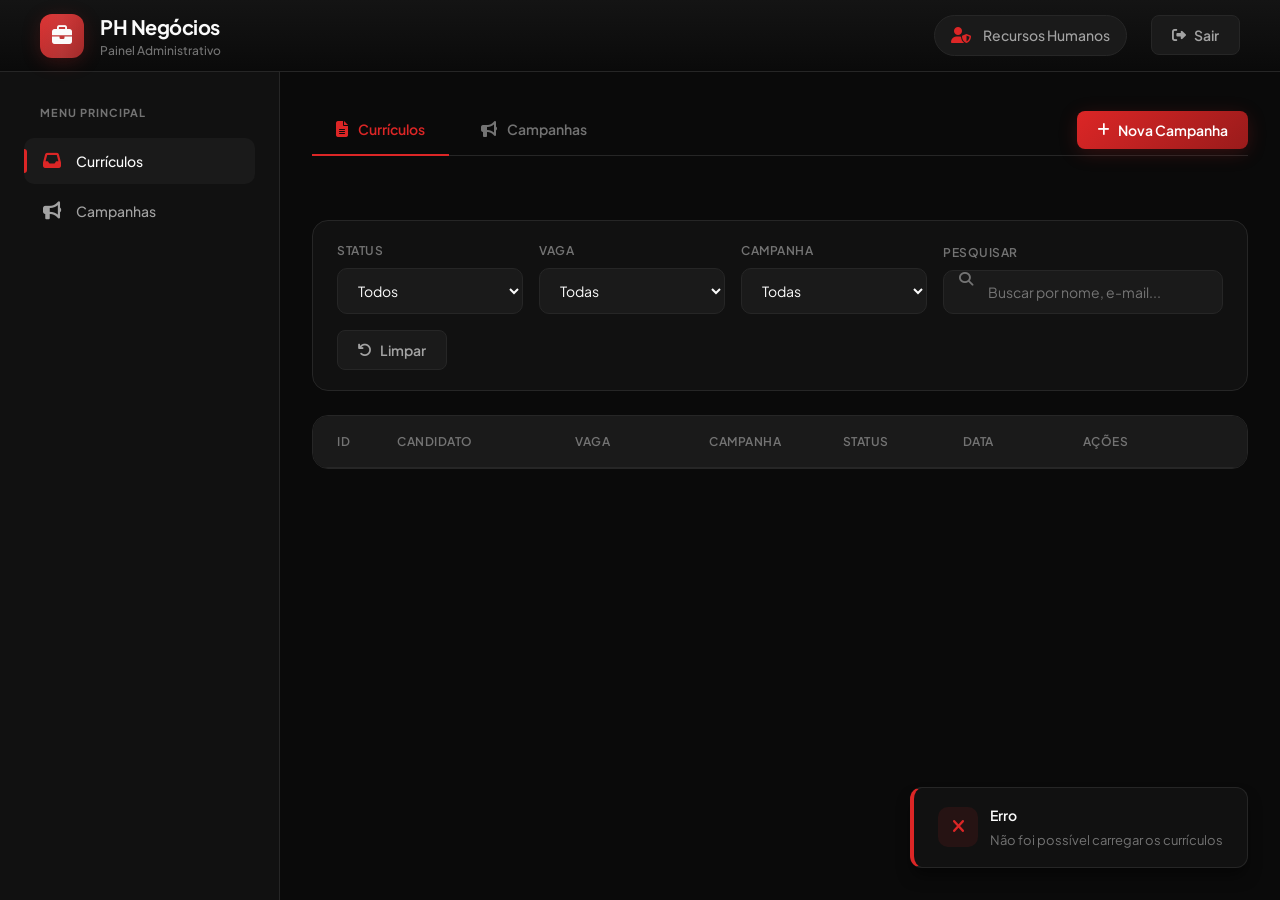
<file: admin.html>
<!DOCTYPE html>
<html lang="pt-BR">
<head>
    <meta charset="UTF-8">
    <meta name="viewport" content="width=device-width, initial-scale=1.0">
    <title>Painel Admin - Currículos PH Negócios</title>
    <link rel="stylesheet" href="https://cdnjs.cloudflare.com/ajax/libs/font-awesome/6.4.0/css/all.min.css">
    <link href="https://fonts.googleapis.com/css2?family=Plus+Jakarta+Sans:wght@400;500;600;700;800&display=swap" rel="stylesheet">
    <style>
        * {
            margin: 0;
            padding: 0;
            box-sizing: border-box;
        }

        :root {
            --primary-red: #DC2626;
            --primary-red-hover: #B91C1C;
            --primary-red-glow: rgba(220, 38, 38, 0.3);
            --bg-dark: #0A0A0A;
            --bg-card: #111111;
            --bg-elevated: #1A1A1A;
            --border-subtle: #262626;
            --border-hover: #404040;
            --text-primary: #FAFAFA;
            --text-secondary: #A3A3A3;
            --text-muted: #737373;
            --success: #22C55E;
            --warning: #F59E0B;
            --info: #3B82F6;
            --gradient-red: linear-gradient(135deg, #DC2626 0%, #991B1B 100%);
            --gradient-dark: linear-gradient(180deg, #141414 0%, #0A0A0A 100%);
            --shadow-sm: 0 1px 2px 0 rgba(0, 0, 0, 0.3);
            --shadow-md: 0 4px 6px -1px rgba(0, 0, 0, 0.4);
            --shadow-lg: 0 10px 15px -3px rgba(0, 0, 0, 0.5);
            --shadow-red: 0 4px 20px -2px rgba(220, 38, 38, 0.25);
        }

        body {
            font-family: 'Plus Jakarta Sans', -apple-system, BlinkMacSystemFont, sans-serif;
            background: var(--bg-dark);
            color: var(--text-primary);
            min-height: 100vh;
            line-height: 1.6;
            -webkit-font-smoothing: antialiased;
        }

        /* Header Premium */
        .admin-header {
            background: var(--gradient-dark);
            padding: 0 40px;
            height: 72px;
            display: flex;
            justify-content: space-between;
            align-items: center;
            border-bottom: 1px solid var(--border-subtle);
            position: sticky;
            top: 0;
            z-index: 100;
            backdrop-filter: blur(20px);
        }

        .brand {
            display: flex;
            align-items: center;
            gap: 16px;
        }

        .brand-icon {
            width: 44px;
            height: 44px;
            background: var(--gradient-red);
            border-radius: 12px;
            display: flex;
            align-items: center;
            justify-content: center;
            font-size: 20px;
            box-shadow: var(--shadow-red);
            position: relative;
            overflow: hidden;
        }

        .brand-icon::after {
            content: '';
            position: absolute;
            top: -50%;
            left: -50%;
            width: 200%;
            height: 200%;
            background: linear-gradient(45deg, transparent, rgba(255,255,255,0.1), transparent);
            transform: rotate(45deg);
            animation: shimmer 3s infinite;
        }

        @keyframes shimmer {
            0% { transform: translateX(-100%) rotate(45deg); }
            100% { transform: translateX(100%) rotate(45deg); }
        }

        .brand h1 {
            font-size: 20px;
            font-weight: 700;
            letter-spacing: -0.5px;
            color: var(--text-primary);
        }

        .brand span {
            display: block;
            font-size: 12px;
            color: var(--text-muted);
            font-weight: 500;
            margin-top: -2px;
        }

        .user-info {
            display: flex;
            align-items: center;
            gap: 24px;
        }

        .user-badge {
            display: flex;
            align-items: center;
            gap: 12px;
            padding: 8px 16px;
            background: var(--bg-elevated);
            border-radius: 100px;
            border: 1px solid var(--border-subtle);
            font-size: 14px;
            font-weight: 500;
            color: var(--text-secondary);
        }

        .user-badge i {
            color: var(--primary-red);
            font-size: 16px;
        }

        /* Botões Premium */
        .btn {
            padding: 10px 20px;
            border-radius: 8px;
            border: none;
            font-weight: 600;
            font-size: 14px;
            cursor: pointer;
            display: inline-flex;
            align-items: center;
            gap: 8px;
            transition: all 0.2s cubic-bezier(0.4, 0, 0.2, 1);
            font-family: inherit;
        }

        .btn-primary {
            background: var(--gradient-red);
            color: white;
            box-shadow: var(--shadow-red);
            position: relative;
            overflow: hidden;
        }

        .btn-primary::before {
            content: '';
            position: absolute;
            top: 0;
            left: -100%;
            width: 100%;
            height: 100%;
            background: linear-gradient(90deg, transparent, rgba(255,255,255,0.2), transparent);
            transition: left 0.5s;
        }

        .btn-primary:hover {
            transform: translateY(-2px);
            box-shadow: 0 8px 25px -5px rgba(220, 38, 38, 0.4);
        }

        .btn-primary:hover::before {
            left: 100%;
        }

        .btn-secondary {
            background: var(--bg-elevated);
            color: var(--text-secondary);
            border: 1px solid var(--border-subtle);
        }

        .btn-secondary:hover {
            background: var(--border-hover);
            color: var(--text-primary);
            border-color: var(--border-hover);
        }

        .btn-ghost {
            background: transparent;
            color: var(--text-secondary);
            border: 1px solid transparent;
        }

        .btn-ghost:hover {
            background: var(--bg-elevated);
            color: var(--text-primary);
        }

        /* Layout Principal */
        .admin-container {
            display: flex;
            min-height: calc(100vh - 72px);
        }

        /* Sidebar Minimalista */
        .sidebar {
            width: 280px;
            background: var(--bg-card);
            border-right: 1px solid var(--border-subtle);
            padding: 32px 24px;
            display: flex;
            flex-direction: column;
        }

        .nav-section {
            margin-bottom: 32px;
        }

        .nav-section-title {
            font-size: 11px;
            font-weight: 700;
            text-transform: uppercase;
            letter-spacing: 1px;
            color: var(--text-muted);
            margin-bottom: 16px;
            padding-left: 16px;
        }

        .nav-menu {
            list-style: none;
            display: flex;
            flex-direction: column;
            gap: 4px;
        }

        .nav-menu a {
            color: var(--text-secondary);
            text-decoration: none;
            padding: 12px 16px;
            border-radius: 10px;
            display: flex;
            align-items: center;
            gap: 12px;
            font-weight: 500;
            font-size: 14px;
            transition: all 0.2s;
            position: relative;
        }

        .nav-menu a::before {
            content: '';
            position: absolute;
            left: 0;
            top: 50%;
            transform: translateY(-50%);
            width: 3px;
            height: 0;
            background: var(--primary-red);
            border-radius: 0 4px 4px 0;
            transition: height 0.2s;
        }

        .nav-menu a:hover,
        .nav-menu a.active {
            background: var(--bg-elevated);
            color: var(--text-primary);
        }

        .nav-menu a.active::before {
            height: 24px;
        }

        .nav-menu a.active i {
            color: var(--primary-red);
        }

        .nav-menu i {
            font-size: 18px;
            width: 24px;
            text-align: center;
            transition: color 0.2s;
        }

        /* Conteúdo Principal */
        .main-content {
            flex: 1;
            padding: 32px;
            overflow-y: auto;
            background: var(--bg-dark);
        }

        /* Abas Premium */
        .tab-navigation {
            display: flex;
            align-items: center;
            justify-content: space-between;
            margin-bottom: 32px;
            padding-bottom: 0;
            border-bottom: 1px solid var(--border-subtle);
        }

        .tab-group {
            display: flex;
            gap: 8px;
        }

        .tab-btn {
            padding: 16px 24px;
            background: transparent;
            color: var(--text-muted);
            border: none;
            border-bottom: 2px solid transparent;
            cursor: pointer;
            font-weight: 600;
            font-size: 14px;
            display: flex;
            align-items: center;
            gap: 10px;
            transition: all 0.2s;
            position: relative;
            margin-bottom: -1px;
            font-family: inherit;
        }

        .tab-btn:hover {
            color: var(--text-secondary);
        }

        .tab-btn.active {
            color: var(--primary-red);
            border-bottom-color: var(--primary-red);
        }

        .tab-btn i {
            font-size: 16px;
        }

        .tab-actions {
            display: flex;
            gap: 12px;
        }

        .tab-content {
            display: none;
            animation: fadeIn 0.3s ease;
        }

        .tab-content.active {
            display: block;
        }

        @keyframes fadeIn {
            from { opacity: 0; transform: translateY(10px); }
            to { opacity: 1; transform: translateY(0); }
        }

        /* Cards de Estatísticas */
        .stats-grid {
            display: grid;
            grid-template-columns: repeat(auto-fit, minmax(240px, 1fr));
            gap: 24px;
            margin-bottom: 32px;
        }

        .stat-card {
            background: var(--bg-card);
            border-radius: 16px;
            padding: 24px;
            border: 1px solid var(--border-subtle);
            transition: all 0.3s cubic-bezier(0.4, 0, 0.2, 1);
            position: relative;
            overflow: hidden;
        }

        .stat-card::before {
            content: '';
            position: absolute;
            top: 0;
            left: 0;
            width: 100%;
            height: 3px;
            background: var(--gradient-red);
            transform: scaleX(0);
            transform-origin: left;
            transition: transform 0.3s;
        }

        .stat-card:hover {
            transform: translateY(-4px);
            border-color: var(--border-hover);
            box-shadow: var(--shadow-lg);
        }

        .stat-card:hover::before {
            transform: scaleX(1);
        }

        .stat-header {
            display: flex;
            justify-content: space-between;
            align-items: flex-start;
            margin-bottom: 16px;
        }

        .stat-icon {
            width: 48px;
            height: 48px;
            border-radius: 12px;
            display: flex;
            align-items: center;
            justify-content: center;
            font-size: 20px;
            background: var(--bg-elevated);
            border: 1px solid var(--border-subtle);
            transition: all 0.3s;
        }

        .stat-card:hover .stat-icon {
            background: var(--primary-red);
            border-color: var(--primary-red);
            color: white;
            transform: scale(1.1);
        }

        .stat-trend {
            font-size: 12px;
            font-weight: 600;
            padding: 4px 8px;
            border-radius: 20px;
            background: rgba(34, 197, 94, 0.1);
            color: var(--success);
        }

        .stat-trend.negative {
            background: rgba(220, 38, 38, 0.1);
            color: var(--primary-red);
        }

        .stat-info h3 {
            font-size: 32px;
            font-weight: 800;
            letter-spacing: -1px;
            margin-bottom: 4px;
            color: var(--text-primary);
        }

        .stat-info p {
            color: var(--text-muted);
            font-size: 14px;
            font-weight: 500;
        }

        /* Barra de Filtros */
        .filters-bar {
            background: var(--bg-card);
            padding: 20px 24px;
            border-radius: 16px;
            margin-bottom: 24px;
            border: 1px solid var(--border-subtle);
            display: flex;
            gap: 16px;
            flex-wrap: wrap;
            align-items: flex-end;
        }

        .filter-group {
            flex: 1;
            min-width: 160px;
        }

        .filter-group label {
            display: block;
            margin-bottom: 8px;
            color: var(--text-muted);
            font-size: 12px;
            font-weight: 600;
            text-transform: uppercase;
            letter-spacing: 0.5px;
        }

        .filter-group select,
        .filter-group input {
            width: 100%;
            padding: 12px 16px;
            background: var(--bg-elevated);
            border: 1px solid var(--border-subtle);
            border-radius: 10px;
            color: var(--text-primary);
            font-size: 14px;
            font-family: inherit;
            transition: all 0.2s;
        }

        .filter-group select:focus,
        .filter-group input:focus {
            outline: none;
            border-color: var(--primary-red);
            box-shadow: 0 0 0 3px var(--primary-red-glow);
        }

        .search-box {
            min-width: 280px;
            position: relative;
        }

        .search-box input {
            padding-left: 44px;
        }

        .search-box::before {
            content: '\f002';
            font-family: 'Font Awesome 6 Free';
            font-weight: 900;
            position: absolute;
            left: 16px;
            top: 50%;
            transform: translateY(-50%);
            color: var(--text-muted);
            font-size: 14px;
            pointer-events: none;
        }

        /* Tabela Premium */
        .table-container {
            background: var(--bg-card);
            border-radius: 16px;
            border: 1px solid var(--border-subtle);
            overflow: hidden;
        }

        .table-header {
            display: grid;
            grid-template-columns: 60px 2fr 1.5fr 1.5fr 120px 120px 140px;
            padding: 16px 24px;
            background: var(--bg-elevated);
            border-bottom: 1px solid var(--border-subtle);
            font-weight: 600;
            font-size: 12px;
            text-transform: uppercase;
            letter-spacing: 0.5px;
            color: var(--text-muted);
        }

        .table-row {
            display: grid;
            grid-template-columns: 60px 2fr 1.5fr 1.5fr 120px 120px 140px;
            padding: 20px 24px;
            border-bottom: 1px solid var(--border-subtle);
            align-items: center;
            transition: all 0.2s;
        }

        .table-row:hover {
            background: rgba(220, 38, 38, 0.02);
        }

        .table-row:last-child {
            border-bottom: none;
        }

        .col-id {
            font-weight: 700;
            color: var(--text-muted);
            font-size: 14px;
        }

        .col-candidate {
            display: flex;
            flex-direction: column;
            gap: 4px;
        }

        .col-candidate strong {
            color: var(--text-primary);
            font-weight: 600;
            font-size: 15px;
        }

        .col-candidate small {
            color: var(--text-muted);
            font-size: 13px;
        }

        .col-candidate .meta {
            display: flex;
            gap: 12px;
            margin-top: 4px;
        }

        .col-candidate .meta span {
            font-size: 12px;
            color: var(--text-muted);
            display: flex;
            align-items: center;
            gap: 4px;
        }

        /* Badges de Status */
        .status-badge {
            padding: 6px 12px;
            border-radius: 20px;
            font-size: 12px;
            font-weight: 700;
            text-align: center;
            display: inline-flex;
            align-items: center;
            gap: 6px;
            border: 1px solid transparent;
            cursor: pointer;
            transition: all 0.2s;
        }

        .status-badge::before {
            content: '';
            width: 6px;
            height: 6px;
            border-radius: 50%;
            background: currentColor;
        }

        .status-badge:hover {
            transform: scale(1.05);
        }

        .status-pendente {
            background: rgba(245, 158, 11, 0.1);
            color: var(--warning);
            border-color: rgba(245, 158, 11, 0.2);
        }

        .status-lido {
            background: rgba(59, 130, 246, 0.1);
            color: var(--info);
            border-color: rgba(59, 130, 246, 0.2);
        }

        .status-contratado {
            background: rgba(34, 197, 94, 0.1);
            color: var(--success);
            border-color: rgba(34, 197, 94, 0.2);
        }

        .status-descartado {
            background: rgba(220, 38, 38, 0.1);
            color: var(--primary-red);
            border-color: rgba(220, 38, 38, 0.2);
        }

        .status-badge.ativa {
            background: rgba(34, 197, 94, 0.1);
            color: var(--success);
            border-color: rgba(34, 197, 94, 0.2);
        }

        .status-badge.inativa {
            background: rgba(115, 115, 115, 0.1);
            color: var(--text-muted);
            border-color: rgba(115, 115, 115, 0.2);
        }

        .status-badge.expirada {
            background: rgba(245, 158, 11, 0.1);
            color: var(--warning);
            border-color: rgba(245, 158, 11, 0.2);
        }

        /* Ações na Tabela */
        .actions {
            display: flex;
            gap: 8px;
        }

        .action-btn {
            width: 36px;
            height: 36px;
            border-radius: 10px;
            border: 1px solid var(--border-subtle);
            background: var(--bg-elevated);
            color: var(--text-secondary);
            cursor: pointer;
            display: flex;
            align-items: center;
            justify-content: center;
            transition: all 0.2s;
            font-size: 14px;
        }

        .action-btn:hover {
            transform: translateY(-2px);
            border-color: currentColor;
        }

        .action-btn.view:hover {
            background: rgba(59, 130, 246, 0.1);
            color: var(--info);
            border-color: var(--info);
        }

        .action-btn.edit:hover {
            background: rgba(245, 158, 11, 0.1);
            color: var(--warning);
            border-color: var(--warning);
        }

        .action-btn.delete:hover {
            background: rgba(220, 38, 38, 0.1);
            color: var(--primary-red);
            border-color: var(--primary-red);
        }

        /* Paginação */
        .pagination {
            display: flex;
            justify-content: center;
            gap: 8px;
            margin-top: 32px;
        }

        .page-btn {
            min-width: 40px;
            height: 40px;
            padding: 0 12px;
            background: var(--bg-card);
            border: 1px solid var(--border-subtle);
            color: var(--text-secondary);
            border-radius: 10px;
            cursor: pointer;
            font-weight: 600;
            font-size: 14px;
            display: flex;
            align-items: center;
            justify-content: center;
            transition: all 0.2s;
        }

        .page-btn:hover:not(.disabled):not(.active) {
            background: var(--bg-elevated);
            color: var(--text-primary);
            border-color: var(--border-hover);
            transform: translateY(-2px);
        }

        .page-btn.active {
            background: var(--gradient-red);
            border-color: var(--primary-red);
            color: white;
            box-shadow: var(--shadow-red);
        }

        .page-btn.disabled {
            opacity: 0.4;
            cursor: not-allowed;
        }

        /* Modal Premium */
        .modal-overlay {
            display: none;
            position: fixed;
            top: 0;
            left: 0;
            width: 100%;
            height: 100%;
            background: rgba(0, 0, 0, 0.8);
            backdrop-filter: blur(8px);
            z-index: 1000;
            align-items: center;
            justify-content: center;
            padding: 20px;
            opacity: 0;
            transition: opacity 0.3s;
        }

        .modal-overlay.active {
            display: flex;
            opacity: 1;
        }

        .modal-content {
            background: var(--bg-card);
            border-radius: 20px;
            width: 100%;
            max-width: 800px;
            max-height: 90vh;
            overflow-y: auto;
            border: 1px solid var(--border-subtle);
            box-shadow: 0 25px 50px -12px rgba(0, 0, 0, 0.7);
            transform: scale(0.95);
            transition: transform 0.3s;
        }

        .modal-overlay.active .modal-content {
            transform: scale(1);
        }

        .modal-header {
            padding: 24px 32px;
            border-bottom: 1px solid var(--border-subtle);
            display: flex;
            justify-content: space-between;
            align-items: center;
            background: var(--bg-elevated);
        }

        .modal-header h2 {
            display: flex;
            align-items: center;
            gap: 12px;
            font-size: 20px;
            font-weight: 700;
        }

        .modal-header h2 i {
            color: var(--primary-red);
            font-size: 24px;
        }

        .close-modal {
            width: 40px;
            height: 40px;
            border-radius: 10px;
            border: 1px solid var(--border-subtle);
            background: var(--bg-card);
            color: var(--text-muted);
            font-size: 20px;
            cursor: pointer;
            display: flex;
            align-items: center;
            justify-content: center;
            transition: all 0.2s;
        }

        .close-modal:hover {
            background: var(--primary-red);
            border-color: var(--primary-red);
            color: white;
            transform: rotate(90deg);
        }

        .modal-body {
            padding: 32px;
        }

        .modal-footer {
            padding: 24px 32px;
            border-top: 1px solid var(--border-subtle);
            display: flex;
            justify-content: flex-end;
            gap: 12px;
            background: var(--bg-elevated);
        }

        /* Detalhes do Currículo no Modal */
        .candidate-profile {
            display: flex;
            gap: 24px;
            margin-bottom: 32px;
            padding-bottom: 24px;
            border-bottom: 1px solid var(--border-subtle);
        }

        .candidate-avatar {
            width: 80px;
            height: 80px;
            border-radius: 20px;
            background: var(--gradient-red);
            display: flex;
            align-items: center;
            justify-content: center;
            font-size: 32px;
            font-weight: 700;
            color: white;
            flex-shrink: 0;
            box-shadow: var(--shadow-red);
        }

        .candidate-header-info {
            flex: 1;
        }

        .candidate-header-info h3 {
            font-size: 24px;
            font-weight: 700;
            margin-bottom: 8px;
            color: var(--text-primary);
        }

        .candidate-meta {
            display: flex;
            flex-wrap: wrap;
            gap: 16px;
            color: var(--text-muted);
            font-size: 14px;
        }

        .candidate-meta span {
            display: flex;
            align-items: center;
            gap: 6px;
        }

        .candidate-meta i {
            color: var(--primary-red);
        }

        .info-grid {
            display: grid;
            grid-template-columns: repeat(2, 1fr);
            gap: 24px;
        }

        .info-section {
            background: var(--bg-elevated);
            padding: 20px;
            border-radius: 12px;
            border: 1px solid var(--border-subtle);
        }

        .info-section.full-width {
            grid-column: 1 / -1;
        }

        .info-section h4 {
            font-size: 12px;
            font-weight: 700;
            text-transform: uppercase;
            letter-spacing: 1px;
            color: var(--primary-red);
            margin-bottom: 12px;
            display: flex;
            align-items: center;
            gap: 8px;
        }

        .info-section p {
            color: var(--text-secondary);
            line-height: 1.8;
            font-size: 14px;
        }

        .btn-download {
            background: var(--info);
            color: white;
            padding: 12px 24px;
            border-radius: 10px;
            text-decoration: none;
            display: inline-flex;
            align-items: center;
            gap: 10px;
            font-weight: 600;
            transition: all 0.2s;
            box-shadow: 0 4px 6px -1px rgba(59, 130, 246, 0.2);
            border: none;
            cursor: pointer;
            font-family: inherit;
            font-size: 14px;
        }

        .btn-download:hover {
            transform: translateY(-2px);
            box-shadow: 0 10px 15px -3px rgba(59, 130, 246, 0.3);
        }

        .btn-email {
            background: var(--success);
            color: white;
            padding: 12px 24px;
            border-radius: 10px;
            text-decoration: none;
            display: inline-flex;
            align-items: center;
            gap: 10px;
            font-weight: 600;
            transition: all 0.2s;
            box-shadow: 0 4px 6px -1px rgba(34, 197, 94, 0.2);
        }

        .btn-email:hover {
            transform: translateY(-2px);
            box-shadow: 0 10px 15px -3px rgba(34, 197, 94, 0.3);
        }

        /* Modal Campanha */
        .modal-campanha .modal-content {
            max-width: 600px;
        }

        .form-grid {
            display: grid;
            grid-template-columns: 1fr 1fr;
            gap: 20px;
        }

        .form-group {
            display: flex;
            flex-direction: column;
            gap: 8px;
        }

        .form-group.full-width {
            grid-column: 1 / -1;
        }

        .form-group label {
            font-size: 12px;
            font-weight: 700;
            text-transform: uppercase;
            letter-spacing: 0.5px;
            color: var(--text-muted);
        }

        .form-group input,
        .form-group textarea,
        .form-group select {
            padding: 14px 16px;
            background: var(--bg-dark);
            border: 1px solid var(--border-subtle);
            border-radius: 10px;
            color: var(--text-primary);
            font-size: 15px;
            font-family: inherit;
            transition: all 0.2s;
        }

        .form-group input:focus,
        .form-group textarea:focus,
        .form-group select:focus {
            outline: none;
            border-color: var(--primary-red);
            box-shadow: 0 0 0 3px var(--primary-red-glow);
        }

        .form-group textarea {
            min-height: 120px;
            resize: vertical;
        }

        /* Campanha Actions */
        .campanha-actions {
            display: flex;
            gap: 8px;
        }

        .campanha-btn {
            width: 36px;
            height: 36px;
            border-radius: 10px;
            border: 1px solid var(--border-subtle);
            background: var(--bg-elevated);
            color: var(--text-secondary);
            cursor: pointer;
            display: flex;
            align-items: center;
            justify-content: center;
            transition: all 0.2s;
        }

        .campanha-btn:hover {
            transform: translateY(-2px);
        }

        .campanha-btn.view:hover {
            background: rgba(59, 130, 246, 0.1);
            color: var(--info);
            border-color: var(--info);
        }

        .campanha-btn.edit:hover {
            background: rgba(245, 158, 11, 0.1);
            color: var(--warning);
            border-color: var(--warning);
        }

        .campanha-btn.toggle:hover {
            background: rgba(34, 197, 94, 0.1);
            color: var(--success);
            border-color: var(--success);
        }

        .campanha-btn.delete:hover {
            background: rgba(220, 38, 38, 0.1);
            color: var(--primary-red);
            border-color: var(--primary-red);
        }

        /* Empty State */
        .empty-state {
            padding: 60px 40px;
            text-align: center;
            color: var(--text-muted);
        }

        .empty-state i {
            font-size: 64px;
            margin-bottom: 24px;
            opacity: 0.3;
        }

        .empty-state h3 {
            font-size: 18px;
            color: var(--text-secondary);
            margin-bottom: 8px;
        }

        /* NOVO: Modal de Status Premium */
        .status-modal-overlay {
            display: none;
            position: fixed;
            top: 0;
            left: 0;
            width: 100%;
            height: 100%;
            background: rgba(0, 0, 0, 0.8);
            backdrop-filter: blur(8px);
            z-index: 2000;
            align-items: center;
            justify-content: center;
            padding: 20px;
            opacity: 0;
            transition: opacity 0.3s;
        }

        .status-modal-overlay.active {
            display: flex;
            opacity: 1;
        }

        .status-modal-content {
            background: var(--bg-card);
            border-radius: 24px;
            width: 100%;
            max-width: 480px;
            border: 1px solid var(--border-subtle);
            box-shadow: 0 25px 50px -12px rgba(0, 0, 0, 0.7);
            transform: scale(0.9);
            transition: transform 0.3s;
            overflow: hidden;
        }

        .status-modal-overlay.active .status-modal-content {
            transform: scale(1);
        }

        .status-modal-header {
            padding: 32px 32px 24px;
            text-align: center;
            background: var(--bg-elevated);
            border-bottom: 1px solid var(--border-subtle);
        }

        .status-modal-header h3 {
            font-size: 20px;
            font-weight: 700;
            color: var(--text-primary);
            margin-bottom: 8px;
        }

        .status-modal-header p {
            color: var(--text-muted);
            font-size: 14px;
        }

        .status-options {
            padding: 24px;
            display: flex;
            flex-direction: column;
            gap: 12px;
        }

        .status-option {
            display: flex;
            align-items: center;
            gap: 16px;
            padding: 20px;
            background: var(--bg-elevated);
            border: 2px solid var(--border-subtle);
            border-radius: 16px;
            cursor: pointer;
            transition: all 0.3s;
        }

        .status-option:hover {
            border-color: var(--border-hover);
            transform: translateX(8px);
        }

        .status-option.selected {
            border-color: var(--primary-red);
            background: rgba(220, 38, 38, 0.05);
        }

        .status-option-icon {
            width: 48px;
            height: 48px;
            border-radius: 12px;
            display: flex;
            align-items: center;
            justify-content: center;
            font-size: 20px;
            transition: all 0.3s;
        }

        .status-option-pendente .status-option-icon {
            background: rgba(245, 158, 11, 0.1);
            color: var(--warning);
        }

        .status-option-lido .status-option-icon {
            background: rgba(59, 130, 246, 0.1);
            color: var(--info);
        }

        .status-option-contratado .status-option-icon {
            background: rgba(34, 197, 94, 0.1);
            color: var(--success);
        }

        .status-option-descartado .status-option-icon {
            background: rgba(220, 38, 38, 0.1);
            color: var(--primary-red);
        }

        .status-option-info {
            flex: 1;
        }

        .status-option-info h4 {
            font-size: 16px;
            font-weight: 600;
            color: var(--text-primary);
            margin-bottom: 4px;
        }

        .status-option-info p {
            font-size: 13px;
            color: var(--text-muted);
        }

        .status-option-check {
            width: 24px;
            height: 24px;
            border-radius: 50%;
            border: 2px solid var(--border-hover);
            display: flex;
            align-items: center;
            justify-content: center;
            color: transparent;
            transition: all 0.3s;
        }

        .status-option.selected .status-option-check {
            background: var(--primary-red);
            border-color: var(--primary-red);
            color: white;
        }

        .status-modal-footer {
            padding: 24px 32px;
            display: flex;
            gap: 12px;
            border-top: 1px solid var(--border-subtle);
            background: var(--bg-elevated);
        }

        .status-modal-footer .btn {
            flex: 1;
            justify-content: center;
        }

        /* Toast Notification */
        .toast {
            position: fixed;
            bottom: 32px;
            right: 32px;
            background: var(--bg-card);
            border: 1px solid var(--border-subtle);
            border-radius: 12px;
            padding: 16px 24px;
            display: flex;
            align-items: center;
            gap: 12px;
            box-shadow: var(--shadow-lg);
            transform: translateY(100px);
            opacity: 0;
            transition: all 0.3s;
            z-index: 3000;
        }

        .toast.show {
            transform: translateY(0);
            opacity: 1;
        }

        .toast.success {
            border-left: 4px solid var(--success);
        }

        .toast.error {
            border-left: 4px solid var(--primary-red);
        }

        .toast-icon {
            width: 40px;
            height: 40px;
            border-radius: 10px;
            display: flex;
            align-items: center;
            justify-content: center;
            font-size: 18px;
        }

        .toast.success .toast-icon {
            background: rgba(34, 197, 94, 0.1);
            color: var(--success);
        }

        .toast.error .toast-icon {
            background: rgba(220, 38, 38, 0.1);
            color: var(--primary-red);
        }

        .toast-content h4 {
            font-size: 14px;
            font-weight: 600;
            color: var(--text-primary);
            margin-bottom: 4px;
        }

        .toast-content p {
            font-size: 13px;
            color: var(--text-muted);
        }

        /* Responsividade */
        @media (max-width: 1200px) {
            .table-header,
            .table-row {
                grid-template-columns: 50px 2fr 1fr 100px 100px 120px;
            }
            
            .mobile-hidden {
                display: none;
            }
        }

        @media (max-width: 992px) {
            .sidebar {
                width: 80px;
                padding: 24px 16px;
            }
            
            .brand h1, .nav-section-title, .nav-menu span {
                display: none;
            }
            
            .nav-menu a {
                justify-content: center;
                padding: 16px;
            }
            
            .nav-menu a::before {
                display: none;
            }
            
            .stats-grid {
                grid-template-columns: repeat(2, 1fr);
            }
        }

        @media (max-width: 768px) {
            .admin-header {
                padding: 0 20px;
            }
            
            .user-badge span {
                display: none;
            }
            
            .main-content {
                padding: 20px;
            }
            
            .tab-navigation {
                flex-direction: column;
                align-items: flex-start;
                gap: 16px;
            }
            
            .tab-actions {
                width: 100%;
            }
            
            .tab-actions .btn {
                flex: 1;
                justify-content: center;
            }
            
            .filters-bar {
                flex-direction: column;
            }
            
            .filter-group {
                min-width: 100%;
            }
            
            .table-header,
            .table-row {
                grid-template-columns: 40px 1fr 100px 100px;
                font-size: 13px;
            }
            
            .info-grid {
                grid-template-columns: 1fr;
            }
            
            .candidate-profile {
                flex-direction: column;
                text-align: center;
            }

            .status-modal-content {
                max-width: 100%;
                margin: 20px;
            }
        }

        /* Scrollbar Personalizada */
        ::-webkit-scrollbar {
            width: 8px;
            height: 8px;
        }

        ::-webkit-scrollbar-track {
            background: var(--bg-dark);
        }

        ::-webkit-scrollbar-thumb {
            background: var(--border-hover);
            border-radius: 4px;
        }

        ::-webkit-scrollbar-thumb:hover {
            background: var(--primary-red);
        }

        /* Animações */
        @keyframes pulse-red {
            0%, 100% { box-shadow: 0 0 0 0 rgba(220, 38, 38, 0.4); }
            50% { box-shadow: 0 0 0 10px rgba(220, 38, 38, 0); }
        }

        .pulse-animation {
            animation: pulse-red 2s infinite;
        }

        /* Loading */
        .loading {
            display: inline-block;
            width: 20px;
            height: 20px;
            border: 3px solid rgba(255,255,255,.3);
            border-radius: 50%;
            border-top-color: #fff;
            animation: spin 1s ease-in-out infinite;
        }

        @keyframes spin {
            to { transform: rotate(360deg); }
        }
    </style>
</head>
<body>
    <!-- Header Premium -->
    <div class="admin-header">
        <div class="brand">
            <div class="brand-icon">
                <i class="fas fa-briefcase"></i>
            </div>
            <div>
                <h1>PH Negócios</h1>
                <span>Painel Administrativo</span>
            </div>
        </div>
        <div class="user-info">
            <div class="user-badge">
                <i class="fas fa-user-shield"></i>
                <span>Recursos Humanos</span>
            </div>
            <button class="btn btn-secondary" onclick="logout()">
                <i class="fas fa-sign-out-alt"></i>
                <span class="mobile-hidden">Sair</span>
            </button>
        </div>
    </div>

    <div class="admin-container">
        <!-- Sidebar Minimalista -->
        <div class="sidebar">
            <div class="nav-section">
                <div class="nav-section-title">Menu Principal</div>
                <ul class="nav-menu">
                    <li>
                        <a href="#" class="active" onclick="showTab('curriculos', this)">
                            <i class="fas fa-inbox"></i>
                            <span>Currículos</span>
                        </a>
                    </li>
                    <li>
                        <a href="#" onclick="showTab('campanhas', this)">
                            <i class="fas fa-bullhorn"></i>
                            <span>Campanhas</span>
                        </a>
                    </li>
                    <!--<li>-->
                    <!--    <a href="#">-->
                    <!--        <i class="fas fa-chart-pie"></i>-->
                    <!--        <span>Estatísticas</span>-->
                    <!--    </a>-->
                    <!--</li>-->
                </ul>
            </div>
            
            <!--<div class="nav-section">-->
            <!--    <div class="nav-section-title">Configurações</div>-->
            <!--    <ul class="nav-menu">-->
            <!--        <li>-->
            <!--            <a href="#">-->
            <!--                <i class="fas fa-cog"></i>-->
            <!--                <span>Geral</span>-->
            <!--            </a>-->
            <!--        </li>-->
            <!--        <li>-->
            <!--            <a href="#">-->
            <!--                <i class="fas fa-users-cog"></i>-->
            <!--                <span>Usuários</span>-->
            <!--            </a>-->
            <!--        </li>-->
            <!--    </ul>-->
            <!--</div>-->
        </div>

        <!-- Main Content -->
        <div class="main-content">
            <!-- Navegação de Abas -->
            <div class="tab-navigation">
                <div class="tab-group">
                    <button class="tab-btn active" onclick="showTab('curriculos', this)">
                        <i class="fas fa-file-alt"></i>
                        Currículos
                    </button>
                    <button class="tab-btn" onclick="showTab('campanhas', this)">
                        <i class="fas fa-bullhorn"></i>
                        Campanhas
                    </button>
                </div>
                <div class="tab-actions">
                    <button class="btn btn-primary" onclick="novaCampanha()">
                        <i class="fas fa-plus"></i>
                        Nova Campanha
                    </button>
                </div>
            </div>
            
            <!-- Conteúdo: Currículos -->
            <div id="tabCurriculos" class="tab-content active">
                <!-- Estatísticas -->
                <div class="stats-grid" id="statsContainer">
                    <!-- Estatísticas carregadas via JS -->
                </div>

                <!-- Filtros -->
                <div class="filters-bar">
                    <div class="filter-group">
                        <label>Status</label>
                        <select id="filterStatus" onchange="loadCurriculos(1)">
                            <option value="">Todos</option>
                            <option value="pendente">Pendente</option>
                            <option value="lido">Lido</option>
                            <option value="contratado">Contratado</option>
                            <option value="descartado">Descartado</option>
                        </select>
                    </div>
                    <div class="filter-group">
                        <label>Vaga</label>
                        <select id="filterVaga" onchange="loadCurriculos(1)">
                            <option value="">Todas</option>
                        </select>
                    </div>
                    <div class="filter-group">
                        <label>Campanha</label>
                        <select id="filterCampanha" onchange="loadCurriculos(1)">
                            <option value="">Todas</option>
                        </select>
                    </div>
                    <div class="filter-group search-box">
                        <label>Pesquisar</label>
                        <input type="text" id="searchInput" placeholder="Buscar por nome, e-mail..." oninput="debounceSearch()">
                    </div>
                    <button class="btn btn-secondary" onclick="resetFilters()">
                        <i class="fas fa-undo"></i>
                        Limpar
                    </button>
                </div>

                <!-- Tabela -->
                <div class="table-container">
                    <div class="table-header">
                        <div>ID</div>
                        <div>Candidato</div>
                        <div class="mobile-hidden">Vaga</div>
                        <div class="mobile-hidden">Campanha</div>
                        <div>Status</div>
                        <div>Data</div>
                        <div>Ações</div>
                    </div>
                    <div id="curriculosContainer">
                        <!-- Dados carregados via JS -->
                    </div>
                </div>

                <!-- Paginação -->
                <div class="pagination" id="paginationContainer"></div>
            </div>
            
            <!-- Conteúdo: Campanhas -->
            <div id="tabCampanhas" class="tab-content">
                <!-- Estatísticas Campanhas -->
                <div class="stats-grid" id="statsCampanhas"></div>
                
                <!-- Filtros Campanhas -->
                <div class="filters-bar">
                    <div class="filter-group">
                        <label>Status</label>
                        <select id="filterCampanhaStatus" onchange="loadCampanhas(1)">
                            <option value="">Todas</option>
                            <option value="1">Ativas</option>
                            <option value="0">Inativas</option>
                        </select>
                    </div>
                    <div class="filter-group">
                        <label>Vaga</label>
                        <input type="text" id="filterCampanhaVaga" placeholder="Filtrar por vaga..." oninput="debounceCampanhaSearch()">
                    </div>
                    <div class="filter-group">
                        <label>Período Início</label>
                        <input type="date" id="filterCampanhaDataInicio" onchange="loadCampanhas(1)">
                    </div>
                    <div class="filter-group">
                        <label>Período Fim</label>
                        <input type="date" id="filterCampanhaDataFim" onchange="loadCampanhas(1)">
                    </div>
                    <button class="btn btn-secondary" onclick="resetCampanhaFilters()">
                        <i class="fas fa-undo"></i>
                        Limpar
                    </button>
                </div>
                
                <!-- Tabela Campanhas -->
                <div class="table-container">
                    <div class="table-header">
                        <div>ID</div>
                        <div>Campanha / Vaga</div>
                        <div class="mobile-hidden">Período</div>
                        <div class="mobile-hidden">Candidatos</div>
                        <div>Status</div>
                        <div>Vagas</div>
                        <div>Ações</div>
                    </div>
                    <div id="campanhasContainer"></div>
                </div>
                
                <div class="pagination" id="paginationCampanhas"></div>
            </div>
        </div>
    </div>

    <!-- Modal Visualizar Currículo -->
    <div class="modal-overlay" id="viewModal" onclick="closeModalOnOverlay(event)">
        <div class="modal-content">
            <div class="modal-header">
                <h2><i class="fas fa-user-circle"></i> Detalhes do Candidato</h2>
                <button class="close-modal" onclick="closeModal()">
                    <i class="fas fa-times"></i>
                </button>
            </div>
            <div class="modal-body" id="modalBody"></div>
            <div class="modal-footer">
                <button class="btn btn-secondary" onclick="closeModal()">Fechar</button>
                <button class="btn-download" onclick="downloadCurriculo()">
                    <i class="fas fa-download"></i>
                    Baixar CV
                </button>
                <a href="#" class="btn-email" id="emailLink" target="_blank">
                    <i class="fas fa-envelope"></i>
                    Enviar E-mail
                </a>
            </div>
        </div>
    </div>
    
    <!-- Modal Criar/Editar Campanha -->
    <div class="modal-overlay modal-campanha" id="modalCampanha" onclick="closeModalOnOverlay(event)">
        <div class="modal-content">
            <div class="modal-header">
                <h2><i class="fas fa-bullhorn"></i> <span id="modalCampanhaTitle">Nova Campanha</span></h2>
                <button class="close-modal" onclick="closeCampanhaModal()">
                    <i class="fas fa-times"></i>
                </button>
            </div>
            <div class="modal-body">
                <form id="formCampanha" class="form-grid">
                    <input type="hidden" id="campanhaId">
                    
                    <div class="form-group full-width">
                        <label>Título da Campanha *</label>
                        <input type="text" id="campanhaTitulo" required placeholder="Ex: Processo Seletivo 2024">
                    </div>
                    
                    <div class="form-group full-width">
                        <label>Descrição</label>
                        <textarea id="campanhaDescricao" placeholder="Descreva os detalhes da campanha..."></textarea>
                    </div>
                    
                    <div class="form-group">
                        <label>Vaga *</label>
                        <input type="text" id="campanhaVaga" required placeholder="Ex: Analista de Vendas">
                    </div>
                    
                    <div class="form-group">
                        <label>Vagas Disponíveis</label>
                        <input type="number" id="campanhaVagasDisponiveis" min="1" placeholder="Deixe vazio para ilimitado">
                    </div>
                    
                    <div class="form-group">
                        <label>Data Início *</label>
                        <input type="date" id="campanhaDataInicio" required>
                    </div>
                    
                    <div class="form-group">
                        <label>Data Fim *</label>
                        <input type="date" id="campanhaDataFim" required>
                    </div>
                    
                    <div class="form-group">
                        <label>Status</label>
                        <select id="campanhaStatus">
                            <option value="1">Ativa</option>
                            <option value="0">Inativa</option>
                        </select>
                    </div>
                </form>
            </div>
            <div class="modal-footer">
                <button class="btn btn-secondary" onclick="closeCampanhaModal()">Cancelar</button>
                <button class="btn btn-primary" onclick="salvarCampanha()">
                    <i class="fas fa-save"></i>
                    Salvar Campanha
                </button>
            </div>
        </div>
    </div>

    <!-- NOVO: Modal de Status Premium -->
    <div class="status-modal-overlay" id="statusModal" onclick="closeStatusModalOnOverlay(event)">
        <div class="status-modal-content">
            <div class="status-modal-header">
                <h3><i class="fas fa-exchange-alt" style="color: var(--primary-red); margin-right: 8px;"></i>Alterar Status</h3>
                <p id="statusModalSubtitle">Selecione o novo status para o candidato</p>
            </div>
            <div class="status-options" id="statusOptions">
                <div class="status-option status-option-pendente" onclick="selectStatus('pendente')">
                    <div class="status-option-icon">
                        <i class="fas fa-clock"></i>
                    </div>
                    <div class="status-option-info">
                        <h4>Pendente</h4>
                        <p>Currículo recebido, aguardando análise</p>
                    </div>
                    <div class="status-option-check">
                        <i class="fas fa-check"></i>
                    </div>
                </div>
                
                <div class="status-option status-option-lido" onclick="selectStatus('lido')">
                    <div class="status-option-icon">
                        <i class="fas fa-eye"></i>
                    </div>
                    <div class="status-option-info">
                        <h4>Lido</h4>
                        <p>Currículo visualizado e em avaliação</p>
                    </div>
                    <div class="status-option-check">
                        <i class="fas fa-check"></i>
                    </div>
                </div>
                
                <div class="status-option status-option-contratado" onclick="selectStatus('contratado')">
                    <div class="status-option-icon">
                        <i class="fas fa-check-circle"></i>
                    </div>
                    <div class="status-option-info">
                        <h4>Contratado</h4>
                        <p>Candidato aprovado e contratado</p>
                    </div>
                    <div class="status-option-check">
                        <i class="fas fa-check"></i>
                    </div>
                </div>
                
                <div class="status-option status-option-descartado" onclick="selectStatus('descartado')">
                    <div class="status-option-icon">
                        <i class="fas fa-times-circle"></i>
                    </div>
                    <div class="status-option-info">
                        <h4>Descartado</h4>
                        <p>Candidato não aprovado para a vaga</p>
                    </div>
                    <div class="status-option-check">
                        <i class="fas fa-check"></i>
                    </div>
                </div>
            </div>
            <div class="status-modal-footer">
                <button class="btn btn-secondary" onclick="closeStatusModal()">Cancelar</button>
                <button class="btn btn-primary" onclick="confirmarMudancaStatus()">
                    <i class="fas fa-save"></i>
                    Confirmar Alteração
                </button>
            </div>
        </div>
    </div>

    <!-- Toast Notification -->
    <div class="toast" id="toast">
        <div class="toast-icon">
            <i class="fas fa-check"></i>
        </div>
        <div class="toast-content">
            <h4 id="toastTitle">Sucesso!</h4>
            <p id="toastMessage">Operação realizada com sucesso.</p>
        </div>
    </div>

    <script>
        // Configurações
        const API_BASE_URL = 'https://phapp.phng.com.br/api';
        let currentTab = 'curriculos';
        let currentPage = 1;
        let currentCampanhaPage = 1;
        let campanhaEditando = null;
        let searchTimeout;
        let curriculoAtual = null;
        let statusSelecionado = null;
        let curriculoIdParaStatus = null;

        // ====== FUNÇÕES DE NAVEGAÇÃO ======
        
        function showTab(tabName, element) {
            currentTab = tabName;
            
            document.querySelectorAll('.tab-btn').forEach(btn => btn.classList.remove('active'));
            if (element) {
                if (element.tagName === 'A') {
                    document.querySelectorAll('.nav-menu a').forEach(a => a.classList.remove('active'));
                    element.classList.add('active');
                    const tabIndex = tabName === 'curriculos' ? 0 : 1;
                    document.querySelectorAll('.tab-btn')[tabIndex]?.classList.add('active');
                } else {
                    element.classList.add('active');
                    document.querySelectorAll('.nav-menu a').forEach(a => a.classList.remove('active'));
                    const sidebarIndex = tabName === 'curriculos' ? 0 : 1;
                    document.querySelectorAll('.nav-menu a')[sidebarIndex]?.classList.add('active');
                }
            }
            
            document.querySelectorAll('.tab-content').forEach(content => content.classList.remove('active'));
            const tabContent = document.getElementById(`tab${tabName.charAt(0).toUpperCase() + tabName.slice(1)}`);
            if (tabContent) tabContent.classList.add('active');
            
            if (tabName === 'campanhas') {
                loadCampanhas(1);
                loadCampanhaStats();
            } else {
                loadCurriculos(1);
                loadStats();
            }
        }

        // ====== FUNÇÕES DE CURRÍCULOS ======
        
        async function loadStats() {
            try {
                const response = await fetch(`${API_BASE_URL}/admin/curriculos?perPage=1`);
                const data = await response.json();
                
                if (data.success && data.estatisticas) {
                    const est = data.estatisticas;
                    const stats = [
                        { icon: 'fa-inbox', value: est.total || 0, label: 'Total Recebidos', trend: '+12%' },
                        { icon: 'fa-clock', value: est.pendentes || 0, label: 'Pendentes', trend: '5 novos' },
                        { icon: 'fa-eye', value: est.lidos || 0, label: 'Visualizados', trend: '+8%' },
                        { icon: 'fa-check-circle', value: est.contratados || 0, label: 'Contratados', trend: '2 esta semana' },
                        { icon: 'fa-trash', value: est.descartados || 0, label: 'Descartados', trend: '-3%' }
                    ];
                    
                    document.getElementById('statsContainer').innerHTML = stats.map(stat => `
                        <div class="stat-card">
                            <div class="stat-header">
                                <div class="stat-icon">
                                    <i class="fas ${stat.icon}"></i>
                                </div>
                                <span class="stat-trend">${stat.trend}</span>
                            </div>
                            <div class="stat-info">
                                <h3>${stat.value}</h3>
                                <p>${stat.label}</p>
                            </div>
                        </div>
                    `).join('');
                }
            } catch (error) {
                console.error('Erro ao carregar estatísticas:', error);
            }
        }

        async function loadCurriculos(page = 1) {
            currentPage = page;
            const filters = {
                status: document.getElementById('filterStatus')?.value || '',
                vaga: document.getElementById('filterVaga')?.value || '',
                campanha_id: document.getElementById('filterCampanha')?.value || '',
                search: document.getElementById('searchInput')?.value || '',
                page: page,
                perPage: 10
            };
            
            try {
                const queryString = new URLSearchParams(filters).toString();
                const response = await fetch(`${API_BASE_URL}/admin/curriculos?${queryString}`);
                const data = await response.json();
                
                if (data.success) {
                    renderCurriculos(data.data.data);
                    renderPagination(data.data, 'curriculos');
                    if (page === 1 && data.estatisticas?.por_vaga) {
                        carregarFiltrosVagas(data.estatisticas.por_vaga);
                    }
                }
            } catch (error) {
                console.error('Erro ao carregar currículos:', error);
                showToast('error', 'Erro', 'Não foi possível carregar os currículos');
            }
        }

        function renderCurriculos(curriculos) {
            const container = document.getElementById('curriculosContainer');
            
            if (!curriculos || curriculos.length === 0) {
                container.innerHTML = `
                    <div class="empty-state">
                        <i class="fas fa-file-alt"></i>
                        <h3>Nenhum currículo encontrado</h3>
                        <p>Tente ajustar os filtros ou aguarde novos candidatos.</p>
                    </div>
                `;
                return;
            }
            
            container.innerHTML = curriculos.map(c => {
                const data = c.created_at ? new Date(c.created_at).toLocaleDateString('pt-BR') : 'N/A';
                const statusMap = {
                    'pendente': { class: 'status-pendente', text: 'Pendente', icon: 'fa-clock' },
                    'lido': { class: 'status-lido', text: 'Lido', icon: 'fa-eye' },
                    'contratado': { class: 'status-contratado', text: 'Contratado', icon: 'fa-check' },
                    'descartado': { class: 'status-descartado', text: 'Descartado', icon: 'fa-times' }
                };
                const status = statusMap[c.status] || statusMap.pendente;
                
                return `
                    <div class="table-row">
                        <div class="col-id">#${c.id}</div>
                        <div class="col-candidate">
                            <strong>${c.nome || 'Sem nome'}</strong>
                            <div class="meta">
                                <span><i class="fas fa-envelope"></i> ${c.email || 'N/A'}</span>
                                <span><i class="fas fa-phone"></i> ${c.telefone || 'N/A'}</span>
                            </div>
                        </div>
                        <div class="mobile-hidden">${c.vaga || 'N/A'}</div>
                        <div class="mobile-hidden">${c.campanha_titulo || 'N/A'}</div>
                        <div>
                            <span class="status-badge ${status.class}" onclick="abrirModalStatus(${c.id}, '${c.status}', '${c.nome}')" title="Clique para alterar status">
                                ${status.text}
                            </span>
                        </div>
                        <div>${data}</div>
                        <div class="actions">
                            <button class="action-btn view" onclick="viewCurriculo(${c.id})" title="Visualizar">
                                <i class="fas fa-eye"></i>
                            </button>
                            <button class="action-btn delete" onclick="deleteCurriculo(${c.id})" title="Excluir">
                                <i class="fas fa-trash"></i>
                            </button>
                        </div>
                    </div>
                `;
            }).join('');
        }

        function renderPagination(paginator, type) {
            const container = type === 'curriculos' ? 
                document.getElementById('paginationContainer') : 
                document.getElementById('paginationCampanhas');
            
            if (!paginator || !container) return;
            
            const totalPages = paginator.last_page || 1;
            const current = paginator.current_page || 1;
            
            if (totalPages <= 1) {
                container.innerHTML = '';
                return;
            }
            
            let html = `
                <button class="page-btn ${current === 1 ? 'disabled' : ''}" 
                        onclick="${type === 'curriculos' ? 'loadCurriculos' : 'loadCampanhas'}(${current - 1})">
                    <i class="fas fa-chevron-left"></i>
                </button>
            `;
            
            for (let i = Math.max(1, current - 2); i <= Math.min(totalPages, current + 2); i++) {
                html += `
                    <button class="page-btn ${i === current ? 'active' : ''}" 
                            onclick="${type === 'curriculos' ? 'loadCurriculos' : 'loadCampanhas'}(${i})">
                        ${i}
                    </button>
                `;
            }
            
            html += `
                <button class="page-btn ${current === totalPages ? 'disabled' : ''}" 
                        onclick="${type === 'curriculos' ? 'loadCurriculos' : 'loadCampanhas'}(${current + 1})">
                    <i class="fas fa-chevron-right"></i>
                </button>
            `;
            
            container.innerHTML = html;
        }

        async function viewCurriculo(id) {
            try {
                const response = await fetch(`${API_BASE_URL}/admin/curriculos/${id}`);
                
                if (!response.ok) throw new Error(`HTTP error! status: ${response.status}`);
                
                const data = await response.json();
                if (!data.success) throw new Error(data.message || 'Erro ao carregar currículo');

                curriculoAtual = data.data;
                const c = data.data;
                
                const iniciais = c.nome ? c.nome.split(' ').map(n => n[0]).join('').substring(0, 2).toUpperCase() : '??';
                const dataEnvio = c.data_envio ? new Date(c.data_envio).toLocaleDateString('pt-BR', {
                    day: '2-digit', month: 'long', year: 'numeric'
                }) : 'N/A';

                const statusMap = {
                    'pendente': { class: 'status-pendente', text: 'Pendente' },
                    'lido': { class: 'status-lido', text: 'Lido' },
                    'contratado': { class: 'status-contratado', text: 'Contratado' },
                    'descartado': { class: 'status-descartado', text: 'Descartado' }
                };
                const status = statusMap[c.status] || statusMap.pendente;

                document.getElementById('modalBody').innerHTML = `
                    <div class="candidate-profile">
                        <div class="candidate-avatar">${iniciais}</div>
                        <div class="candidate-header-info">
                            <span class="status-badge ${status.class}">${status.text}</span>
                            <h3>${c.nome || 'Sem nome'}</h3>
                            <div class="candidate-meta">
                                <span><i class="fas fa-briefcase"></i> ${c.vaga || 'Não especificada'}</span>
                                <span><i class="fas fa-calendar"></i> Enviado em ${dataEnvio}</span>
                                ${c.campanha_titulo ? `<span><i class="fas fa-bullhorn"></i> ${c.campanha_titulo}</span>` : ''}
                            </div>
                        </div>
                    </div>
                    
                    <div class="info-grid">
                        <div class="info-section">
                            <h4><i class="fas fa-envelope"></i> Contato</h4>
                            <p><strong>E-mail:</strong> ${c.email || 'N/A'}</p>
                            <p><strong>Telefone:</strong> ${c.telefone || 'Não informado'}</p>
                            <p><strong>Cidade:</strong> ${c.cidade || 'N/A'} - ${c.estado || 'N/A'}</p>
                        </div>
                        
                        <div class="info-section">
                            <h4><i class="fas fa-info-circle"></i> Detalhes</h4>
                            <p><strong>Pretensão:</strong> ${c.pretensao_salarial || 'Não informada'}</p>
                            <p><strong>Disponibilidade:</strong> ${c.disponibilidade || 'N/A'}</p>
                        </div>
                        
                        ${c.experiencia ? `
                        <div class="info-section full-width">
                            <h4><i class="fas fa-briefcase"></i> Experiência Profissional</h4>
                            <p>${c.experiencia}</p>
                        </div>
                        ` : ''}
                        
                        ${c.formacao ? `
                        <div class="info-section full-width">
                            <h4><i class="fas fa-graduation-cap"></i> Formação Acadêmica</h4>
                            <p>${c.formacao}</p>
                        </div>
                        ` : ''}
                        
                        ${c.habilidades ? `
                        <div class="info-section full-width">
                            <h4><i class="fas fa-star"></i> Habilidades</h4>
                            <p>${c.habilidades}</p>
                        </div>
                        ` : ''}
                        
                        ${c.mensagem ? `
                        <div class="info-section full-width">
                            <h4><i class="fas fa-comment"></i> Mensagem do Candidato</h4>
                            <p>${c.mensagem}</p>
                        </div>
                        
                        
                        ` : ''}
                    </div>
                `;
                
                const emailLink = document.getElementById('emailLink');
                if (emailLink && c.email) {
                    emailLink.href = `mailto:${c.email}?subject=PH Negócios - Processo Seletivo`;
                }

                const modal = document.getElementById('viewModal');
                modal.style.display = 'flex';
                void modal.offsetWidth;
                modal.classList.add('active');

                // Auto-marcar como lido se pendente
                if (c.status === 'pendente') {
                    await fetch(`${API_BASE_URL}/admin/curriculos/${id}/status`, {
                        method: 'PUT',
                        headers: { 'Content-Type': 'application/json' },
                        body: JSON.stringify({ status: 'lido' })
                    });
                    loadCurriculos(currentPage);
                    loadStats();
                }

            } catch (error) {
                console.error('Erro:', error);
                showToast('error', 'Erro', 'Não foi possível carregar o currículo');
            }
        }

        // ====== NOVO SISTEMA DE STATUS ======
        
        function abrirModalStatus(id, statusAtual, nomeCandidato) {
            curriculoIdParaStatus = id;
            statusSelecionado = statusAtual;
            
            document.getElementById('statusModalSubtitle').textContent = 
                `Alterando status de: ${nomeCandidato || 'Candidato #' + id}`;
            
            // Resetar seleções visuais
            document.querySelectorAll('.status-option').forEach(opt => {
                opt.classList.remove('selected');
            });
            
            // Selecionar o atual
            const optionAtual = document.querySelector(`.status-option-${statusAtual}`);
            if (optionAtual) optionAtual.classList.add('selected');
            
            const modal = document.getElementById('statusModal');
            modal.style.display = 'flex';
            void modal.offsetWidth;
            modal.classList.add('active');
        }

        function selectStatus(status) {
            statusSelecionado = status;
            
            document.querySelectorAll('.status-option').forEach(opt => {
                opt.classList.remove('selected');
            });
            
            document.querySelector(`.status-option-${status}`).classList.add('selected');
        }

        function closeStatusModal() {
            const modal = document.getElementById('statusModal');
            modal.classList.remove('active');
            setTimeout(() => {
                modal.style.display = 'none';
                curriculoIdParaStatus = null;
                statusSelecionado = null;
            }, 300);
        }

        function closeStatusModalOnOverlay(event) {
            if (event.target === event.currentTarget) {
                closeStatusModal();
            }
        }

        async function confirmarMudancaStatus() {
            if (!curriculoIdParaStatus || !statusSelecionado) {
                showToast('error', 'Erro', 'Selecione um status válido');
                return;
            }
            
            try {
                const response = await fetch(`${API_BASE_URL}/admin/curriculos/${curriculoIdParaStatus}/status`, {
                    method: 'PUT',
                    headers: { 
                        'Content-Type': 'application/json',
                        'Accept': 'application/json'
                    },
                    body: JSON.stringify({ status: statusSelecionado })
                });
                
                if (!response.ok) {
                    const errorData = await response.json().catch(() => ({}));
                    throw new Error(errorData.message || `Erro HTTP: ${response.status}`);
                }
                
                const data = await response.json();
                
                if (data.success) {
                    showToast('success', 'Sucesso!', 'Status atualizado com sucesso');
                    closeStatusModal();
                    await loadCurriculos(currentPage);
                    await loadStats();
                } else {
                    throw new Error(data.message || 'Erro ao atualizar status');
                }
            } catch (error) {
                console.error('Erro:', error);
                showToast('error', 'Erro', error.message);
            }
        }

        // ====== DOWNLOAD DO CURRÍCULO ======
        
       function downloadCurriculo() {
            if (!curriculoAtual || !curriculoAtual.curriculo_path) {
                showToast('error', 'Erro', 'Currículo não disponível');
                return;
            }
            
            // Montar URL correta e abrir em nova aba
            const fileUrl = `https://phapp.phng.com.br/storage/${curriculoAtual.curriculo_path}`;
            window.open(fileUrl, '_blank');
        }

        // ====== FUNÇÕES AUXILIARES ======
        
        function closeModal() {
            const modal = document.getElementById('viewModal');
            modal.classList.remove('active');
            setTimeout(() => {
                modal.style.display = 'none';
                curriculoAtual = null;
            }, 300);
        }

        function closeModalOnOverlay(event) {
            if (event.target === event.currentTarget) {
                if (event.target.id === 'viewModal') closeModal();
                else if (event.target.id === 'modalCampanha') closeCampanhaModal();
            }
        }

        async function deleteCurriculo(id) {
            if (!confirm('Tem certeza que deseja excluir este currículo?')) return;
            
            try {
                const response = await fetch(`${API_BASE_URL}/admin/curriculos/${id}`, {
                    method: 'DELETE'
                });
                
                if (response.ok) {
                    showToast('success', 'Sucesso!', 'Currículo excluído');
                    loadCurriculos(currentPage);
                    loadStats();
                } else {
                    throw new Error('Erro ao excluir');
                }
            } catch (error) {
                showToast('error', 'Erro', error.message);
            }
        }

        function debounceSearch() {
            clearTimeout(searchTimeout);
            searchTimeout = setTimeout(() => loadCurriculos(1), 500);
        }

        function resetFilters() {
            document.getElementById('filterStatus').value = '';
            document.getElementById('filterVaga').value = '';
            document.getElementById('filterCampanha').value = '';
            document.getElementById('searchInput').value = '';
            loadCurriculos(1);
        }

        // ====== TOAST NOTIFICATION ======
        
        function showToast(type, title, message) {
            const toast = document.getElementById('toast');
            const icon = toast.querySelector('.toast-icon i');
            const titleEl = document.getElementById('toastTitle');
            const messageEl = document.getElementById('toastMessage');
            
            toast.className = `toast ${type}`;
            icon.className = type === 'success' ? 'fas fa-check' : type === 'error' ? 'fas fa-times' : 'fas fa-info-circle';
            titleEl.textContent = title;
            messageEl.textContent = message;
            
            toast.classList.add('show');
            
            setTimeout(() => {
                toast.classList.remove('show');
            }, 4000);
        }

        // ====== FUNÇÕES DE CAMPANHAS ======

        async function loadCampanhaStats() {
            try {
                const response = await fetch(`${API_BASE_URL}/admin/campanhas?perPage=1`);
                const data = await response.json();
                
                if (data.success && data.estatisticas) {
                    const s = data.estatisticas;
                    document.getElementById('statsCampanhas').innerHTML = `
                        <div class="stat-card">
                            <div class="stat-header">
                                <div class="stat-icon"><i class="fas fa-bullhorn"></i></div>
                                <span class="stat-trend">Total</span>
                            </div>
                            <div class="stat-info"><h3>${s.total || 0}</h3><p>Campanhas Criadas</p></div>
                        </div>
                        <div class="stat-card">
                            <div class="stat-header">
                                <div class="stat-icon" style="background: rgba(34,197,94,0.1); color: var(--success);"><i class="fas fa-play"></i></div>
                                <span class="stat-trend">Ativas</span>
                            </div>
                            <div class="stat-info"><h3>${s.ativas || 0}</h3><p>Em Andamento</p></div>
                        </div>
                        <div class="stat-card">
                            <div class="stat-header">
                                <div class="stat-icon" style="background: rgba(59,130,246,0.1); color: var(--info);"><i class="fas fa-users"></i></div>
                                <span class="stat-trend">${s.total_candidatos || 0}</span>
                            </div>
                            <div class="stat-info"><h3>${s.total_candidatos || 0}</h3><p>Candidatos Totais</p></div>
                        </div>
                        <div class="stat-card">
                            <div class="stat-header">
                                <div class="stat-icon" style="background: rgba(245,158,11,0.1); color: var(--warning);"><i class="fas fa-clock"></i></div>
                                <span class="stat-trend">Hoje</span>
                            </div>
                            <div class="stat-info"><h3>${s.em_andamento || 0}</h3><p>Campanhas Ativas</p></div>
                        </div>
                    `;
                }
            } catch (error) {
                console.error('Erro:', error);
            }
        }

        async function loadCampanhas(page = 1) {
            currentCampanhaPage = page;
            const filters = {
                status: document.getElementById('filterCampanhaStatus')?.value || '',
                vaga: document.getElementById('filterCampanhaVaga')?.value || '',
                data_inicio: document.getElementById('filterCampanhaDataInicio')?.value || '',
                data_fim: document.getElementById('filterCampanhaDataFim')?.value || '',
                page: page,
                perPage: 10
            };
            
            try {
                const query = new URLSearchParams(filters).toString();
                const response = await fetch(`${API_BASE_URL}/admin/campanhas?${query}`);
                const data = await response.json();
                
                if (data.success) {
                    renderCampanhas(data.data.data);
                    renderPagination(data.data, 'campanhas');
                }
            } catch (error) {
                console.error('Erro:', error);
            }
        }

        function renderCampanhas(campanhas) {
            const container = document.getElementById('campanhasContainer');
            
            if (!campanhas || campanhas.length === 0) {
                container.innerHTML = `
                    <div class="empty-state">
                        <i class="fas fa-bullhorn"></i>
                        <h3>Nenhuma campanha encontrada</h3>
                    </div>
                `;
                return;
            }
            
            container.innerHTML = campanhas.map(c => {
                const inicio = c.data_inicio ? new Date(c.data_inicio).toLocaleDateString('pt-BR') : 'N/A';
                const fim = c.data_fim ? new Date(c.data_fim).toLocaleDateString('pt-BR') : 'N/A';
                
                let statusClass = 'ativa', statusText = 'Ativa';
                if (c.status == 0) { statusClass = 'inativa'; statusText = 'Inativa'; }
                else if (c.expirada) { statusClass = 'expirada'; statusText = 'Expirada'; }
                
                const vagas = c.vagas_disponiveis ? `${c.vagas_preenchidas || 0}/${c.vagas_disponiveis}` : 'Ilimitado';
                
                return `
                    <div class="table-row">
                        <div class="col-id">#${c.id}</div>
                        <div class="col-candidate">
                            <strong>${c.titulo}</strong>
                            <small>${c.vaga}</small>
                        </div>
                        <div class="mobile-hidden"><small>${inicio} - ${fim}</small></div>
                        <div class="mobile-hidden">
                            <strong>${c.total_candidatos || 0}</strong>
                            <small>candidatos</small>
                        </div>
                        <div>
                            <span class="status-badge ${statusClass}">${statusText}</span>
                            <br><small style="color: var(--text-muted);">${c.dias_restantes || 0} dias</small>
                        </div>
                        <div>${vagas}</div>
                        <div class="campanha-actions">
                            <button class="campanha-btn view" onclick="verCandidatosCampanha(${c.id})" title="Ver Candidatos">
                                <i class="fas fa-users"></i>
                            </button>
                            <button class="campanha-btn edit" onclick="editarCampanha(${c.id})" title="Editar">
                                <i class="fas fa-edit"></i>
                            </button>
                            <button class="campanha-btn toggle" onclick="toggleCampanha(${c.id}, ${c.status})" title="${c.status == 1 ? 'Desativar' : 'Ativar'}">
                                <i class="fas fa-power-off"></i>
                            </button>
                            <button class="campanha-btn delete" onclick="excluirCampanha(${c.id})" title="Excluir">
                                <i class="fas fa-trash"></i>
                            </button>
                        </div>
                    </div>
                `;
            }).join('');
        }

        function novaCampanha() {
            campanhaEditando = null;
            document.getElementById('modalCampanhaTitle').textContent = 'Nova Campanha';
            document.getElementById('formCampanha').reset();
            document.getElementById('campanhaId').value = '';
            
            const hoje = new Date().toISOString().split('T')[0];
            const futuro = new Date();
            futuro.setDate(futuro.getDate() + 30);
            
            document.getElementById('campanhaDataInicio').value = hoje;
            document.getElementById('campanhaDataFim').value = futuro.toISOString().split('T')[0];
            document.getElementById('campanhaStatus').value = '1';
            
            const modal = document.getElementById('modalCampanha');
            modal.classList.add('active');
            modal.style.display = 'flex';
        }

        async function editarCampanha(id) {
            try {
                const response = await fetch(`${API_BASE_URL}/admin/campanhas/${id}`);
                const data = await response.json();
                
                if (data.success) {
                    const c = data.data.campanha;
                    campanhaEditando = c;
                    
                    document.getElementById('modalCampanhaTitle').textContent = 'Editar Campanha';
                    document.getElementById('campanhaId').value = c.id;
                    document.getElementById('campanhaTitulo').value = c.titulo;
                    document.getElementById('campanhaDescricao').value = c.descricao || '';
                    document.getElementById('campanhaVaga').value = c.vaga;
                    document.getElementById('campanhaVagasDisponiveis').value = c.vagas_disponiveis || '';
                    document.getElementById('campanhaStatus').value = c.status.toString();
                    document.getElementById('campanhaDataInicio').value = new Date(c.data_inicio).toISOString().split('T')[0];
                    document.getElementById('campanhaDataFim').value = new Date(c.data_fim).toISOString().split('T')[0];
                    
                    const modal = document.getElementById('modalCampanha');
                    modal.classList.add('active');
                    modal.style.display = 'flex';
                }
            } catch (error) {
                showToast('error', 'Erro', 'Não foi possível carregar a campanha');
            }
        }

        function closeCampanhaModal() {
            const modal = document.getElementById('modalCampanha');
            modal.classList.remove('active');
            setTimeout(() => modal.style.display = 'none', 300);
        }

        async function salvarCampanha() {
            const form = document.getElementById('formCampanha');
            if (!form.checkValidity()) return form.reportValidity();
            
            const dados = {
                titulo: document.getElementById('campanhaTitulo').value,
                descricao: document.getElementById('campanhaDescricao').value,
                vaga: document.getElementById('campanhaVaga').value,
                data_inicio: document.getElementById('campanhaDataInicio').value,
                data_fim: document.getElementById('campanhaDataFim').value,
                vagas_disponiveis: document.getElementById('campanhaVagasDisponiveis').value || null,
                status: document.getElementById('campanhaStatus').value
            };
            
            const id = document.getElementById('campanhaId').value;
            const url = id ? `${API_BASE_URL}/admin/campanhas/${id}` : `${API_BASE_URL}/admin/campanhas`;
            const method = id ? 'PUT' : 'POST';
            
            try {
                const response = await fetch(url, {
                    method: method,
                    headers: { 'Content-Type': 'application/json' },
                    body: JSON.stringify(dados)
                });
                
                if (response.ok) {
                    showToast('success', 'Sucesso!', id ? 'Campanha atualizada' : 'Campanha criada');
                    closeCampanhaModal();
                    loadCampanhas(currentCampanhaPage);
                    loadCampanhaStats();
                    carregarFiltroCampanhas();
                } else {
                    throw new Error('Erro ao salvar');
                }
            } catch (error) {
                showToast('error', 'Erro', error.message);
            }
        }

        async function toggleCampanha(id, status) {
            if (!confirm(`Deseja ${status == 1 ? 'desativar' : 'ativar'} esta campanha?`)) return;
            
            try {
                const response = await fetch(`${API_BASE_URL}/admin/campanhas/${id}/status`, {
                    method: 'PUT',
                    headers: { 'Content-Type': 'application/json' },
                    body: JSON.stringify({ status: status == 1 ? 0 : 1 })
                });
                
                if (response.ok) {
                    showToast('success', 'Sucesso!', `Campanha ${status == 1 ? 'desativada' : 'ativada'}`);
                    loadCampanhas(currentCampanhaPage);
                    loadCampanhaStats();
                } else {
                    throw new Error('Erro ao alterar status');
                }
            } catch (error) {
                showToast('error', 'Erro', error.message);
            }
        }

        async function excluirCampanha(id) {
            if (!confirm('Tem certeza que deseja excluir esta campanha?')) return;
            
            try {
                const response = await fetch(`${API_BASE_URL}/admin/campanhas/${id}`, {
                    method: 'DELETE'
                });
                
                if (response.ok) {
                    showToast('success', 'Sucesso!', 'Campanha excluída');
                    loadCampanhas(1);
                    loadCampanhaStats();
                } else {
                    const data = await response.json();
                    throw new Error(data.message || 'Erro ao excluir');
                }
            } catch (error) {
                showToast('error', 'Erro', error.message);
            }
        }

        function verCandidatosCampanha(id) {
            document.getElementById('filterCampanha').value = id;
            showTab('curriculos', document.querySelectorAll('.tab-btn')[0]);
            loadCurriculos(1);
        }

        function debounceCampanhaSearch() {
            clearTimeout(searchTimeout);
            searchTimeout = setTimeout(() => loadCampanhas(1), 500);
        }

        function resetCampanhaFilters() {
            document.getElementById('filterCampanhaStatus').value = '';
            document.getElementById('filterCampanhaVaga').value = '';
            document.getElementById('filterCampanhaDataInicio').value = '';
            document.getElementById('filterCampanhaDataFim').value = '';
            loadCampanhas(1);
        }

        async function carregarFiltrosVagas(vagas) {
            const select = document.getElementById('filterVaga');
            select.innerHTML = '<option value="">Todas</option>';
            vagas.forEach(v => {
                const opt = document.createElement('option');
                opt.value = v.vaga;
                opt.textContent = `${v.vaga} (${v.total})`;
                select.appendChild(opt);
            });
        }

        async function carregarFiltroCampanhas() {
            try {
                const response = await fetch(`${API_BASE_URL}/admin/campanhas?perPage=100`);
                const data = await response.json();
                
                if (data.success) {
                    const select = document.getElementById('filterCampanha');
                    select.innerHTML = '<option value="">Todas</option>';
                    data.data.data.forEach(c => {
                        const opt = document.createElement('option');
                        opt.value = c.id;
                        opt.textContent = `${c.titulo} - ${c.vaga}`;
                        select.appendChild(opt);
                    });
                }
            } catch (error) {
                console.error('Erro:', error);
            }
        }

        function logout() {
            if (confirm('Deseja realmente sair?')) {
                localStorage.removeItem('adminToken');
                window.location.href = '/';
            }
        }

        // Inicialização
        document.addEventListener('DOMContentLoaded', () => {
            loadStats();
            loadCurriculos(1);
            carregarFiltroCampanhas();
            
            document.addEventListener('keydown', (e) => {
                if (e.key === 'Escape') {
                    closeModal();
                    closeCampanhaModal();
                    closeStatusModal();
                }
            });
        });
    </script>
</body>
</html>
</file>
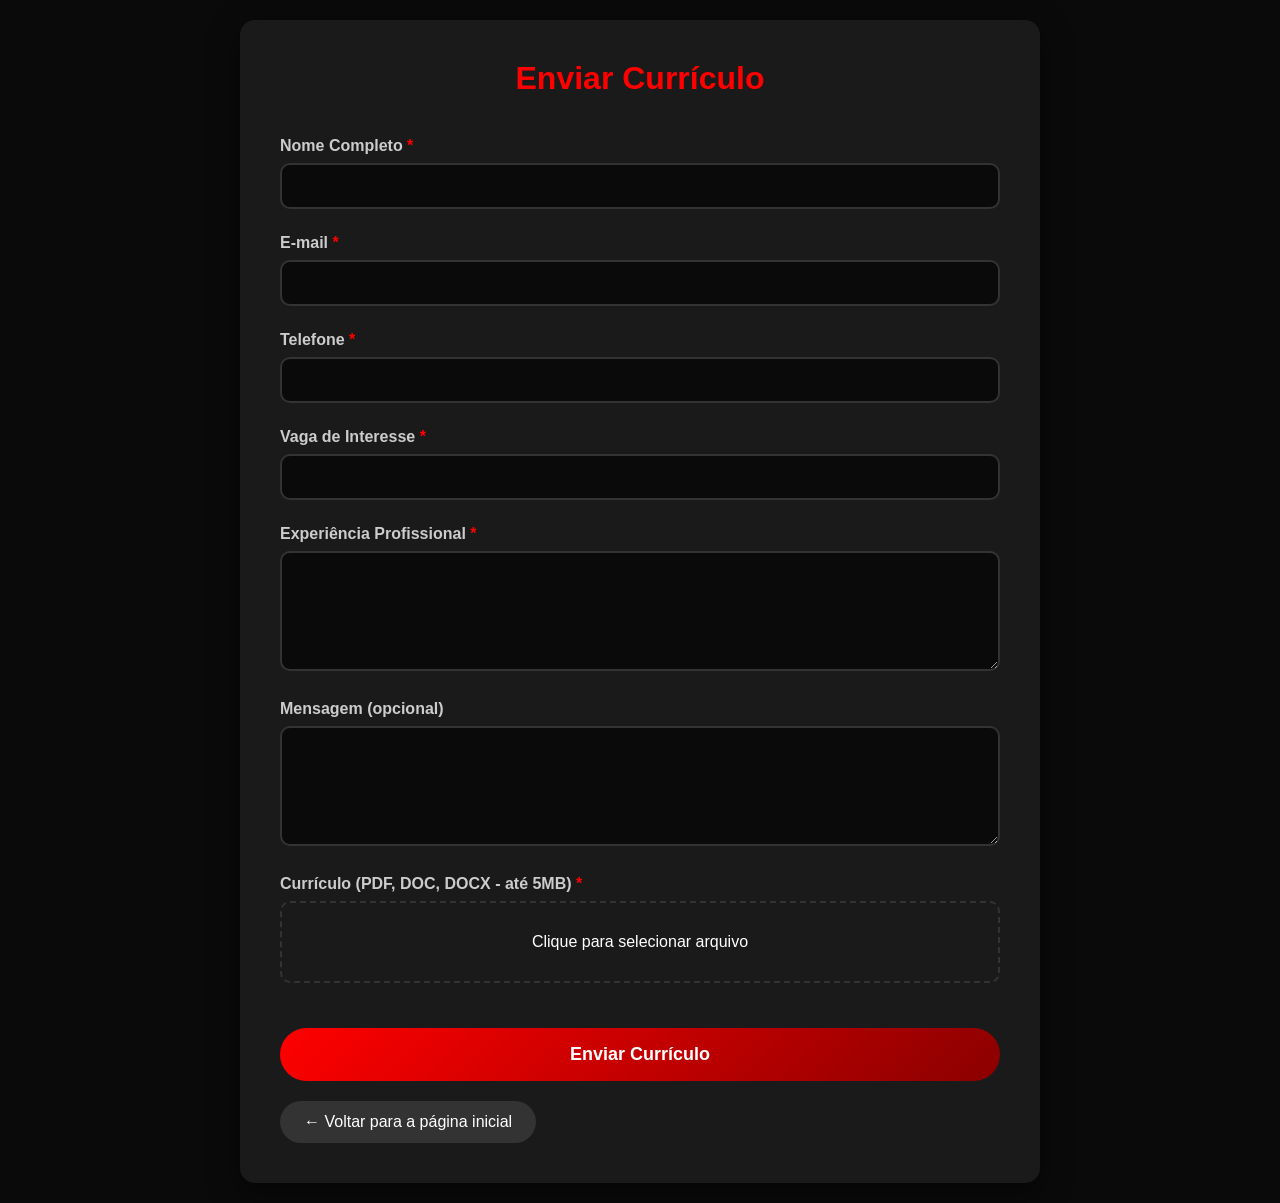
<file: formulario.html>
<!DOCTYPE html>
<html lang="pt-BR">
<head>
    <meta charset="UTF-8">
    <meta name="viewport" content="width=device-width, initial-scale=1.0">
    <title>Enviar Currículo - PH Negócios</title>
    <style>
        /* TODO O SEU ESTILO ATUAL MANTIDO - NÃO ALTEREI NADA */
        * {
            margin: 0;
            padding: 0;
            box-sizing: border-box;
        }

        body {
            font-family: 'Arial', sans-serif;
            background: #0a0a0a;
            color: white;
            min-height: 100vh;
            padding: 20px;
        }

        .container {
            max-width: 800px;
            margin: 0 auto;
            background: #1a1a1a;
            border-radius: 15px;
            padding: 40px;
            box-shadow: 0 10px 30px rgba(0, 0, 0, 0.5);
        }

        h1 {
            text-align: center;
            margin-bottom: 40px;
            color: #FF0000;
            font-size: 32px;
        }

        .form-group {
            margin-bottom: 25px;
        }

        label {
            display: block;
            margin-bottom: 8px;
            font-weight: 600;
            color: #ccc;
        }

        .required::after {
            content: ' *';
            color: #FF0000;
        }

        input, textarea, select {
            width: 100%;
            padding: 12px 16px;
            border: 2px solid #333;
            border-radius: 10px;
            background: #0a0a0a;
            color: white;
            font-size: 16px;
            transition: all 0.3s ease;
        }

        input:focus, textarea:focus, select:focus {
            outline: none;
            border-color: #FF0000;
            box-shadow: 0 0 0 3px rgba(255, 0, 0, 0.1);
        }

        textarea {
            min-height: 120px;
            resize: vertical;
        }

        .file-upload {
            border: 2px dashed #333;
            padding: 30px;
            text-align: center;
            border-radius: 10px;
            cursor: pointer;
            transition: all 0.3s ease;
        }

        .file-upload:hover {
            border-color: #FF0000;
            background: rgba(255, 0, 0, 0.05);
        }

        .file-upload input {
            display: none;
        }

        .btn-submit {
            background: linear-gradient(135deg, #FF0000 0%, #8B0000 100%);
            color: white;
            border: none;
            padding: 16px 40px;
            font-size: 18px;
            font-weight: 600;
            border-radius: 50px;
            cursor: pointer;
            width: 100%;
            transition: all 0.3s ease;
            margin-top: 20px;
        }

        .btn-submit:hover {
            transform: translateY(-3px);
            box-shadow: 0 10px 20px rgba(255, 0, 0, 0.3);
        }

        .btn-submit:disabled {
            opacity: 0.5;
            cursor: not-allowed;
            transform: none;
        }

        .btn-back {
            background: #333;
            color: white;
            border: none;
            padding: 12px 24px;
            border-radius: 50px;
            cursor: pointer;
            margin-top: 20px;
            text-decoration: none;
            display: inline-block;
            transition: all 0.3s ease;
        }

        .btn-back:hover {
            background: #444;
        }

        .alert {
            padding: 15px;
            border-radius: 10px;
            margin-bottom: 20px;
            display: none;
        }

        .alert-success {
            background: rgba(40, 167, 69, 0.2);
            border: 1px solid #28a745;
            color: #28a745;
        }

        .alert-error {
            background: rgba(220, 53, 69, 0.2);
            border: 1px solid #dc3545;
            color: #dc3545;
        }

        .campanha-info {
            background: rgba(255, 0, 0, 0.1);
            border-left: 4px solid #FF0000;
            padding: 15px;
            border-radius: 8px;
            margin-bottom: 20px;
            display: none;
        }

        .campanha-info h3 {
            color: #FF0000;
            margin-bottom: 5px;
            font-size: 18px;
        }

        .campanha-info p {
            color: #ccc;
            font-size: 14px;
            margin: 0;
        }
    </style>
</head>
<body>
    <div class="container">
        <h1>Enviar Currículo</h1>
        
        <!-- Informações da campanha -->
        <div id="campanhaInfo" class="campanha-info"></div>
        
        <!-- Alertas -->
        <div id="alertSuccess" class="alert alert-success"></div>
        <div id="alertError" class="alert alert-error"></div>
        
        <form id="formCurriculo">
            <div class="form-group">
                <label class="required">Nome Completo</label>
                <input type="text" id="nome" name="nome" required>
            </div>
            
            <div class="form-group">
                <label class="required">E-mail</label>
                <input type="email" id="email" name="email" required>
            </div>
            
            <div class="form-group">
                <label class="required">Telefone</label>
                <input type="tel" id="telefone" name="telefone" required>
            </div>
            
            <div class="form-group">
                <label class="required">Vaga de Interesse</label>
                <input type="text" id="vaga" name="vaga" required readonly>
            </div>
            
            <div class="form-group">
                <label class="required">Experiência Profissional</label>
                <textarea id="experiencia" name="experiencia" required></textarea>
            </div>
            
            <div class="form-group">
                <label>Mensagem (opcional)</label>
                <textarea id="mensagem" name="mensagem"></textarea>
            </div>
            
            <div class="form-group">
                <label class="required">Currículo (PDF, DOC, DOCX - até 5MB)</label>
                <div class="file-upload" onclick="document.getElementById('curriculo').click()">
                    <span id="fileName">Clique para selecionar arquivo</span>
                    <input type="file" id="curriculo" name="curriculo" accept=".pdf,.doc,.docx" required>
                </div>
            </div>
            
            <input type="hidden" id="campanha_id" name="campanha_id">
            
            <button type="submit" class="btn-submit" id="btnSubmit">Enviar Currículo</button>
        </form>
        
        <a href="./index.html" class="btn-back">← Voltar para a página inicial</a>
    </div>

    <script>
        // Configurações
        const API_BASE_URL = 'https://phapp.phng.com.br/api';
        
        // Elementos DOM
        const form = document.getElementById('formCurriculo');
        const vagaInput = document.getElementById('vaga');
        const campanhaIdInput = document.getElementById('campanha_id');
        const campanhaInfo = document.getElementById('campanhaInfo');
        const alertSuccess = document.getElementById('alertSuccess');
        const alertError = document.getElementById('alertError');
        const btnSubmit = document.getElementById('btnSubmit');
        const fileInput = document.getElementById('curriculo');
        const fileName = document.getElementById('fileName');
        
        // Função para mostrar alerta
        function showAlert(element, message) {
            element.textContent = message;
            element.style.display = 'block';
            setTimeout(() => {
                element.style.display = 'none';
            }, 5000);
        }
        
        // Carregar informações da campanha
        async function loadCampanhaInfo() {
            const urlParams = new URLSearchParams(window.location.search);
            const campanhaId = urlParams.get('campanha');
            
            if (campanhaId) {
                try {
                    const response = await fetch(`${API_BASE_URL}/campanhas/ativas?campanha_id=${campanhaId}`);
                    const data = await response.json();
                    
                    if (data.success && data.data.data.length > 0) {
                        const campanha = data.data.data[0];
                        
                        // Preencher campos
                        vagaInput.value = campanha.vaga;
                        campanhaIdInput.value = campanhaId;
                        
                        // Mostrar informações da campanha
                        campanhaInfo.innerHTML = `
                            <h3>${campanha.titulo}</h3>
                            <p>Campanha ativa | ${campanha.dias_restantes} dias restantes</p>
                        `;
                        campanhaInfo.style.display = 'block';
                        
                        // Verificar se tem vagas disponíveis
                        if (campanha.vagas_disponiveis && campanha.vagas_preenchidas >= campanha.vagas_disponiveis) {
                            showAlert(alertError, 'Esta campanha não tem mais vagas disponíveis');
                            btnSubmit.disabled = true;
                            btnSubmit.textContent = 'VAGAS ESGOTADAS';
                        }
                    }
                } catch (error) {
                    console.error('Erro ao carregar campanha:', error);
                }
            } else {
                // Verificar se veio do localStorage (para vagas fixas)
                const vagaSelecionada = localStorage.getItem('vaga_selecionada');
                if (vagaSelecionada) {
                    vagaInput.value = vagaSelecionada;
                    localStorage.removeItem('vaga_selecionada');
                }
            }
        }
        
        // Configurar input de arquivo
        fileInput.addEventListener('change', function(e) {
            if (this.files[0]) {
                fileName.textContent = this.files[0].name;
                
                // Validar tamanho (5MB)
                if (this.files[0].size > 5 * 1024 * 1024) {
                    showAlert(alertError, 'O arquivo deve ter no máximo 5MB');
                    this.value = '';
                    fileName.textContent = 'Clique para selecionar arquivo';
                }
                
                // Validar extensão
                const allowedExtensions = ['.pdf', '.doc', '.docx'];
                const fileExtension = '.' + this.files[0].name.split('.').pop().toLowerCase();
                
                if (!allowedExtensions.includes(fileExtension)) {
                    showAlert(alertError, 'Formato não permitido. Use PDF, DOC ou DOCX');
                    this.value = '';
                    fileName.textContent = 'Clique para selecionar arquivo';
                }
            }
        });
        
        // Enviar formulário
        form.addEventListener('submit', async function(e) {
            e.preventDefault();
            
            // Validar arquivo
            if (!fileInput.files[0]) {
                showAlert(alertError, 'Selecione um arquivo de currículo');
                return;
            }
            
            // Desabilitar botão
            btnSubmit.disabled = true;
            btnSubmit.textContent = 'ENVIANDO...';
            
            // Criar FormData
            const formData = new FormData();
            formData.append('nome', document.getElementById('nome').value);
            formData.append('email', document.getElementById('email').value);
            formData.append('telefone', document.getElementById('telefone').value);
            formData.append('vaga', document.getElementById('vaga').value);
            formData.append('experiencia', document.getElementById('experiencia').value);
            formData.append('mensagem', document.getElementById('mensagem').value);
            formData.append('curriculo', fileInput.files[0]);
            
            // Adicionar campanha_id se existir
            const campanhaId = campanhaIdInput.value;
            if (campanhaId) {
                formData.append('campanha_id', campanhaId);
            }
            
            try {
                const response = await fetch(`${API_BASE_URL}/curriculos`, {
                    method: 'POST',
                    body: formData
                });
                
                const data = await response.json();
                
                if (data.success) {
                    // Mostrar sucesso
                    showAlert(alertSuccess, 'Currículo enviado com sucesso! Entraremos em contato em breve.');
                    
                    // Limpar formulário
                    form.reset();
                    fileName.textContent = 'Clique para selecionar arquivo';
                    campanhaInfo.style.display = 'none';
                    
                    // Desabilitar envio novamente
                    btnSubmit.disabled = true;
                    btnSubmit.textContent = 'ENVIADO COM SUCESSO';
                    
                    // Redirecionar após 3 segundos
                    setTimeout(() => {
                        window.location.href = './index.html';
                    }, 3000);
                } else {
                    // Mostrar erro
                    if (data.errors) {
                        let errorMessage = '';
                        for (const field in data.errors) {
                            errorMessage += data.errors[field][0] + '\n';
                        }
                        showAlert(alertError, errorMessage);
                    } else {
                        showAlert(alertError, data.message || 'Erro ao enviar currículo');
                    }
                    
                    // Reabilitar botão
                    btnSubmit.disabled = false;
                    btnSubmit.textContent = 'Enviar Currículo';
                }
            } catch (error) {
                console.error('Erro:', error);
                showAlert(alertError, 'Erro de conexão. Tente novamente.');
                
                // Reabilitar botão
                btnSubmit.disabled = false;
                btnSubmit.textContent = 'Enviar Currículo';
            }
        });
        
        // Máscara para telefone
        document.getElementById('telefone').addEventListener('input', function(e) {
            let value = e.target.value.replace(/\D/g, '');
            
            if (value.length <= 10) {
                value = value.replace(/(\d{2})(\d{4})(\d{4})/, '($1) $2-$3');
            } else {
                value = value.replace(/(\d{2})(\d{5})(\d{4})/, '($1) $2-$3');
            }
            
            e.target.value = value;
        });
        
        // Inicializar
        document.addEventListener('DOMContentLoaded', function() {
            loadCampanhaInfo();
        });
    </script>
</body>
</html>
</file>
